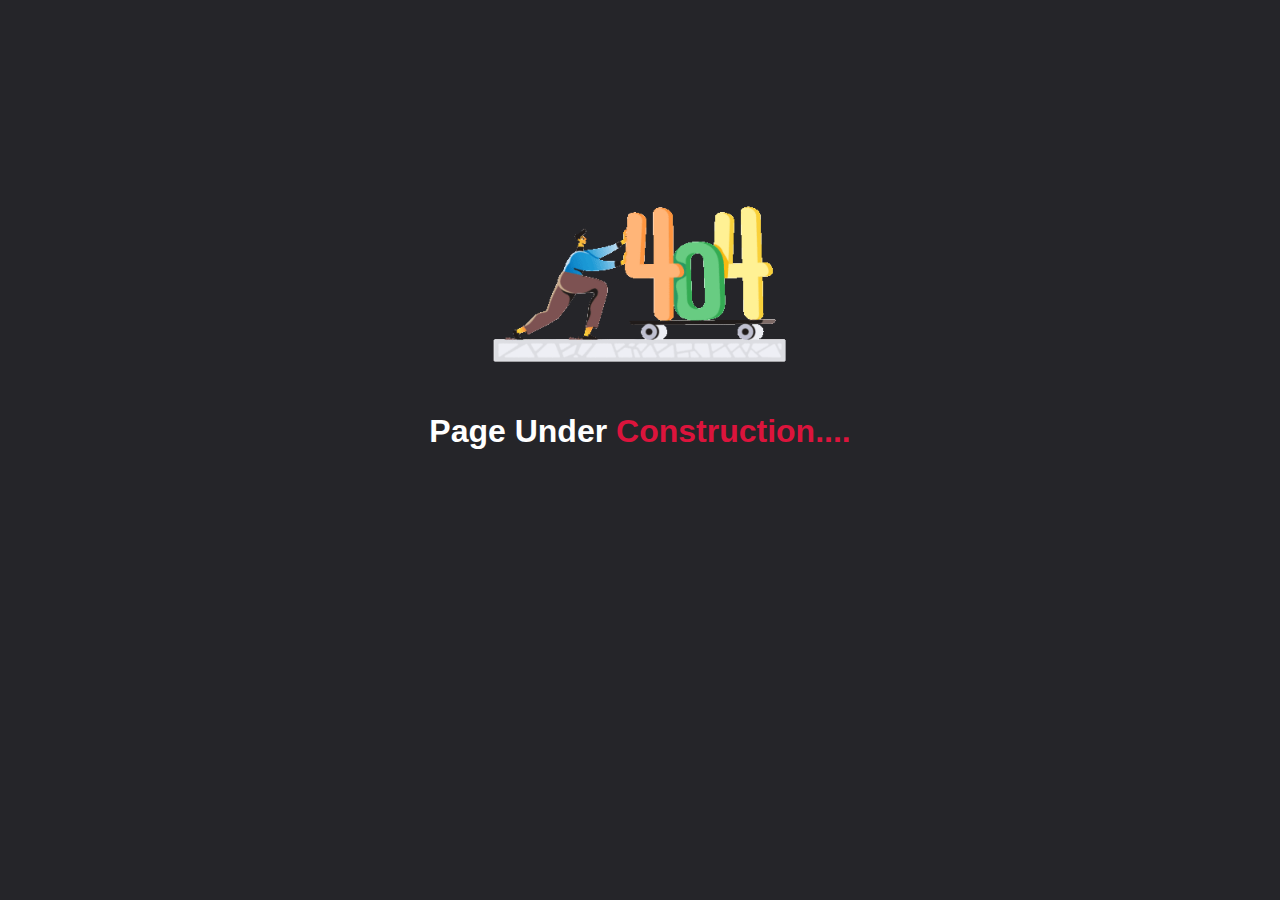
<file: about.html>
<!DOCTYPE html>
<html lang="en">
  <head>
    <meta charset="UTF-8" />
    <meta http-equiv="X-UA-Compatible" content="IE=edge" />
    <meta name="viewport" content="width=device-width, initial-scale=1.0" />
    <link rel="stylesheet" href="style.css" />
    <title>ProShop/About</title>
  </head>
  <body>
    <div class="construct">
      <div>
        <img src="./images/jaconda-17.gif" alt="" />
      </div>
      <h1>page under <span style="color: crimson">construction....</span></h1>
    </div>
  </body>
</html>
</file>
<file: style.css>
body {
  line-height: 1.5;
  color: #fff;
  margin: 0;
  padding: 0;
  background-color: #252529;
  font-family: "PT sans", sans-serif;
  text-transform: capitalize;
  text-transform: capitalize;
}
hr {
  border: 0.5px solid #444;
}
a {
  text-decoration: none;
  color: #ccc;
}

.color {
  color: crimson;
  background-color: #fff;
  padding: 1rem;
  border-radius: .2rem;
}
/* nav section  */
.topnav {
  overflow: hidden;
  background-color: #252529;
}

.topnav a {
  float: left;
  display: block;
  color: #f2f2f2;
  text-align: center;
  padding: 14px 16px;
  text-decoration: none;
  font-size: 1rem;
  font-weight: 600;
}

.topnav a:hover {
  background-color: #ddd;
  color: black;
}

.topnav a.active {
  background-color: crimson;
  color: white;
}

.topnav .icon {
  display: none;
}

/* end nav section */

#showcase {
  margin: 0;
  padding: 0;
  background: url("wallpaper.jpg") no-repeat center/cover;
  width: 100%;
  height: 100vh;
  overflow-y: hidden;
  position: relative;
}

#showcase .container {
  margin-top: 25vh;
  color: #fff;
}

#showcase h1 {
  margin-bottom: 0;
  font-size: 4em;
}

#showcase h2 {
  font-size: 2em;
}
#showcase .discount {
  width: 40%;
  background-color: #333;
  opacity: 0.6;
  position: absolute;
  top: 30%;
  left: 20%;
  padding: 0.5rem;
}
#showcase .discount h2 {
  color: #fff;
}
nav {
  width: 100%;
  height: 40px;
  position: fixed;
  background-color: #333;
  color: #333;
}

nav ul {
  margin: 0;
  padding: 0;
}

nav li {
  display: inline;
  float: left;
}

nav a {
  display: inline-block;
  width: 100px;
  text-decoration: none;
  text-align: center;
  padding: 10px 0;
  color: #eee;
}

nav li:hover {
  background-color: #444;
}

.container {
  text-align: center;
  max-width: 1180px;
  margin: 0 auto;
  padding: 0 3rem;
}

.lead {
  font-size: 1.3rem;
}

footer .footer-cols {
  font-size: 14px;
  display: flex;
  justify-content: space-evenly;
}
.footer-cols a {
  color: #999999;
}
.footer-cols a:hover {
  color: white;
}

footer .footer-cols ul {
  list-style: none;
}

footer .footer-cols ul li:first-child {
  font-size: 1rem;
  padding-bottom: 0.5rem;
  border-bottom: 2px solid #444;
  margin-bottom: 1rem;
}

footer .footer-bottom {
  
}

.section {
  padding: 2rem 0;
}

.section-head {
  font-size: 2rem;
  margin: 0;
}

.section h3 {
  font-size: 2rem;
}

:root {
  --primary-color: #b90415;
  --primary-color-hover: #d3071b;
  --secondary-color: #103063;
  --secondary-color-hover: #143f85;
  --light-color: #f4f4f4;
  --success-color: #d63b7e;
  --success-color-hover: #f4f4f4;
  --new-color: #faea48;
  --new-color-hover: #f4f4f4;
}
.second-btn {
  background: var(--new-color);
  padding: 0.5rem;
  border-radius: 5px;
  border-color: var(--new-color);
  color: #333;
  margin-left: 0.5rem;
}

.second-btn:hover {
  background: var(--new-color-hover);
  color: #333;
  border-color: var(--new-color-hover);
}

.new-btn {
  background: var(--success-color);
  padding: 0.5rem;
  border-radius: 5px;
  border-color: var(--success-color);
  color: white;
}
.new-btn:hover {
  background: var(--success-color-hover);
  color: #333;
  border-color: var(--success-color-hover);
}

.btn {
  display: inline-block;
  padding: 1rem;
  color: #fff;
}

.btn-primary {
  background: var(--primary-color);
}

.btn-primary:hover {
  background: var(--primary-color-hover);
}

.btn-secondary {
  background: var(--secondary-color);
}

.btn-secondary:hover {
  background: var(--secondary-color-hover);
}

.text-light {
  color: var(-- light-color);
}

.mb {
  margin-bottom: 1rem;
}

.mt {
  margin-top: 1rem;
}

/* css for the men.html */

.main h3 {
  width: 80%;
  margin: 2rem auto;
  text-align: center;
  font-size: 1.5rem;
  padding: 2rem 0;
}
.head {
  width: 80%;
  padding: 2rem;
  font-size: 1rem;
  margin: 1rem auto;
  display: flex;
  justify-content: space-between;
  align-items: center;
}

.sub-head {
  padding: 0.5rem;
}

.items {
  width: 20%;
  padding: 1rem;
  border: 1px solid #444;
}

.main-body {
  display: flex;
  justify-content: space-around;
  margin-bottom: 2rem;
}
.main-body h4 {
  margin-bottom: 0px;
}
.main-body p {
  margin-top: 0px;
}
.page-btn {
  margin: 3rem 0.4rem;
  width: 80%;
}
.page-btn span {
  display: inline-block;
  border: 1px solid#666;
  margin-left: 10px;
  width: 40px;
  height: 40px;
  text-align: center;
  line-height: 40px;
  cursor: pointer;
}
.page-btn span:hover {
  background: #f4f4f4;
  color: #333;
}

/* about section  */
.construct {
  width: 50%;
  text-align: center;
  margin: 10rem auto;
}
.construct img {
  width: 50%;
}
.construct h1 {
  margin-top: 0;
}
/* about end section  */

/* media query  */
@media screen and (max-width: 900px) {
  .head {
    flex-direction: column;
  }
  .main-body {
    flex-direction: column;
    width: 100%;
  }
  .items {
    width: 80%;
    margin: 0 auto;
  }
  .footer-cols {
    flex-direction: column;
  }
  .main-body .items {
    margin-top: 1rem;
  }
  #showcase .discount {
    width: 60%;
  }
  .construct {
    width: 100%;
  }
  .construct img {
    width: 100%;
  }
}

/* end media query */
</file>
